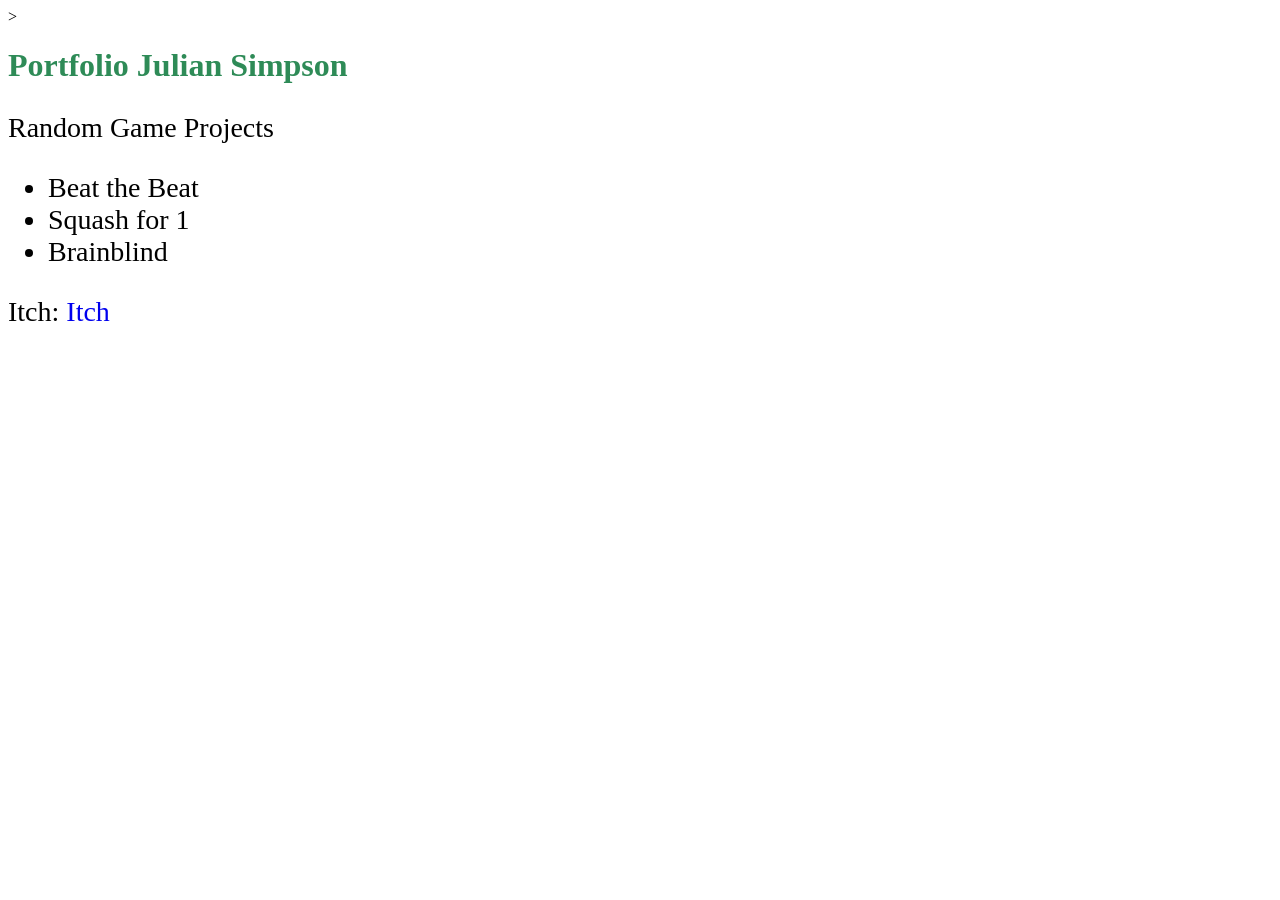
<file: WebsiteCode/index.html>
<!DOCTYPE html>>
<html>

<head>
    <link href="./resources/css/index.css" type="text/css" rel="stylesheet">
    <title>Boolian Julian</title>
</head>

<body>
    <h1>Portfolio Julian Simpson</h1>
    <p>Random Game Projects</p>
    <ul>
        <li>Beat the Beat</li>
        <li>Squash for 1</li>
        <li>Brainblind</li>
    </ul>
    <p>Itch: <a href="https://boolianjulian.itch.io" target="_blank">Itch</a></p>
</body>

</html>
</file>
<file: WebsiteCode/resources/css/index.css>
* {
    font-family: Georgia, 'Times New Roman', Times, serif;
}

h1 {
    color: seagreen;
}

p,
li {
    font-size: 28px;
}

a {
    text-decoration: none;
}
</file>
